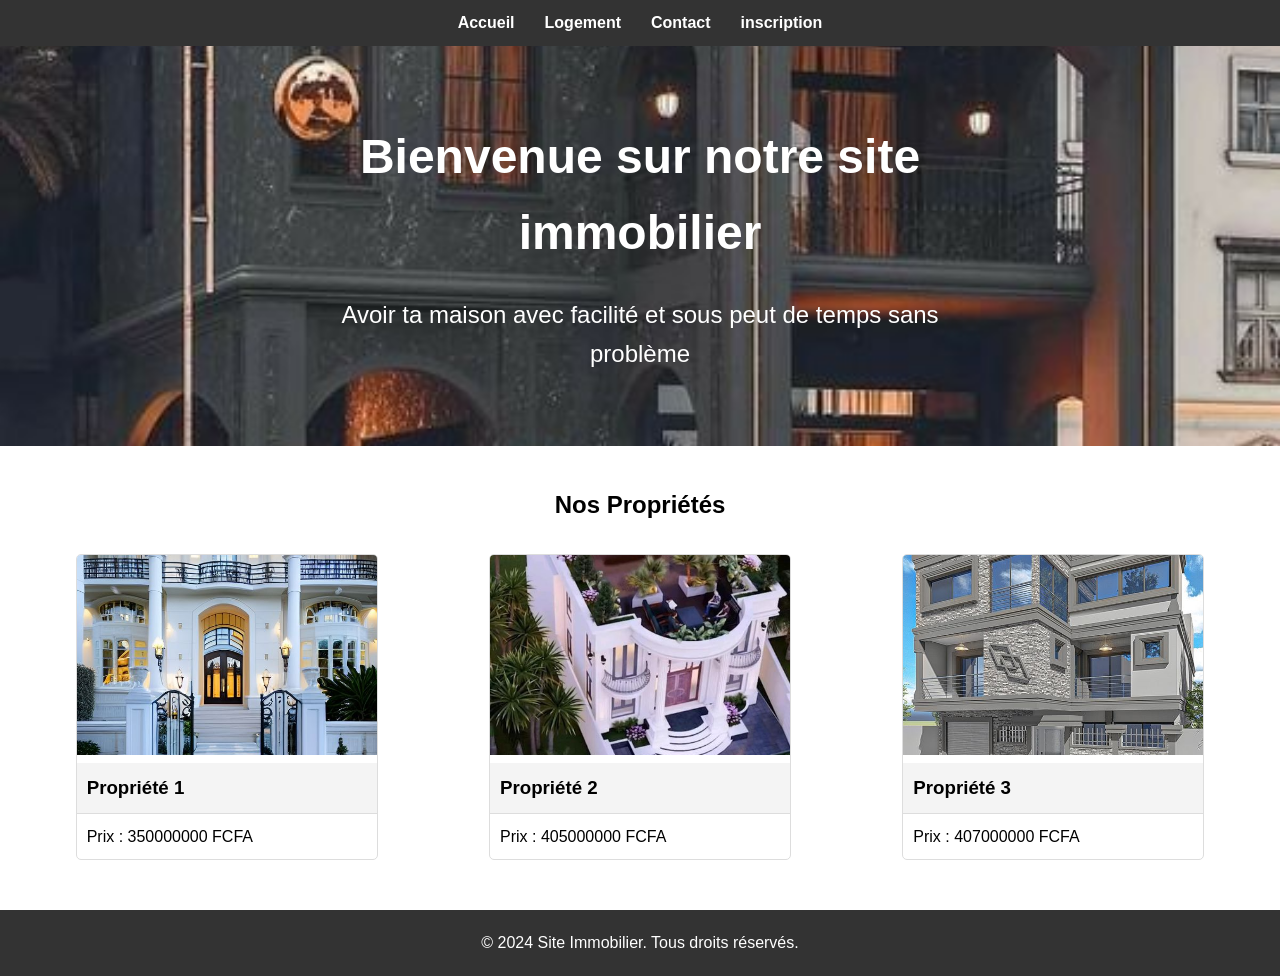
<file: projets/NION BAGNE/OG~MEUMZA/index.html>
<!DOCTYPE html>
<html lang="en">
<head>
    <meta charset="UTF-8">
    <meta name="viewport" content="width=device-width, initial-scale=1.0">
    <title>Site Immobilier</title>
    <link rel="stylesheet" href="styles.css">
</head>
<body>
    <header>
        <nav>
            <ul>
                <li><a href="index.html">Accueil</a></li>
                <li><a href="logement.html">Logement</a></li>
                <li><a href="#contact">Contact</a></li>
                <li><a href="inscription.html">inscription</a></li>
            </ul>
        </nav>
        <div class="banner">
            <img src="banner.jpg" alt="Banner Image">
            <div class="banner-text">
                <h1>Bienvenue sur notre site immobilier</h1>
                <p>Avoir ta maison avec facilité et sous peut de temps sans problème </p>
            </div>
        </div>
    </header>
    <main>
        <section id="logement" class="properties">
            <h2>Nos Propriétés</h2>
            <div class="property-list">
                <div class="property-item">
                    <img src="property1.jpg" alt="Property 1">
                    <h3>Propriété 1</h3>
                    <p>Prix : 350000000 FCFA</p>
                </div>
                <div class="property-item">
                    <img src="property2.jpg" alt="Property 2">
                    <h3>Propriété 2</h3>
                    <p>Prix : 405000000 FCFA</p>
                </div>
                <div class="property-item">
                    <img src="property3.jpg" alt="Property 3">
                    <h3>Propriété 3</h3>
                    <p>Prix : 407000000 FCFA</p>
                </div>
            </div>
        </section>
        
    </main>
    <footer>
        <p>&copy; 2024 Site Immobilier. Tous droits réservés.</p>
    </footer>
</body>
</html>
</file>
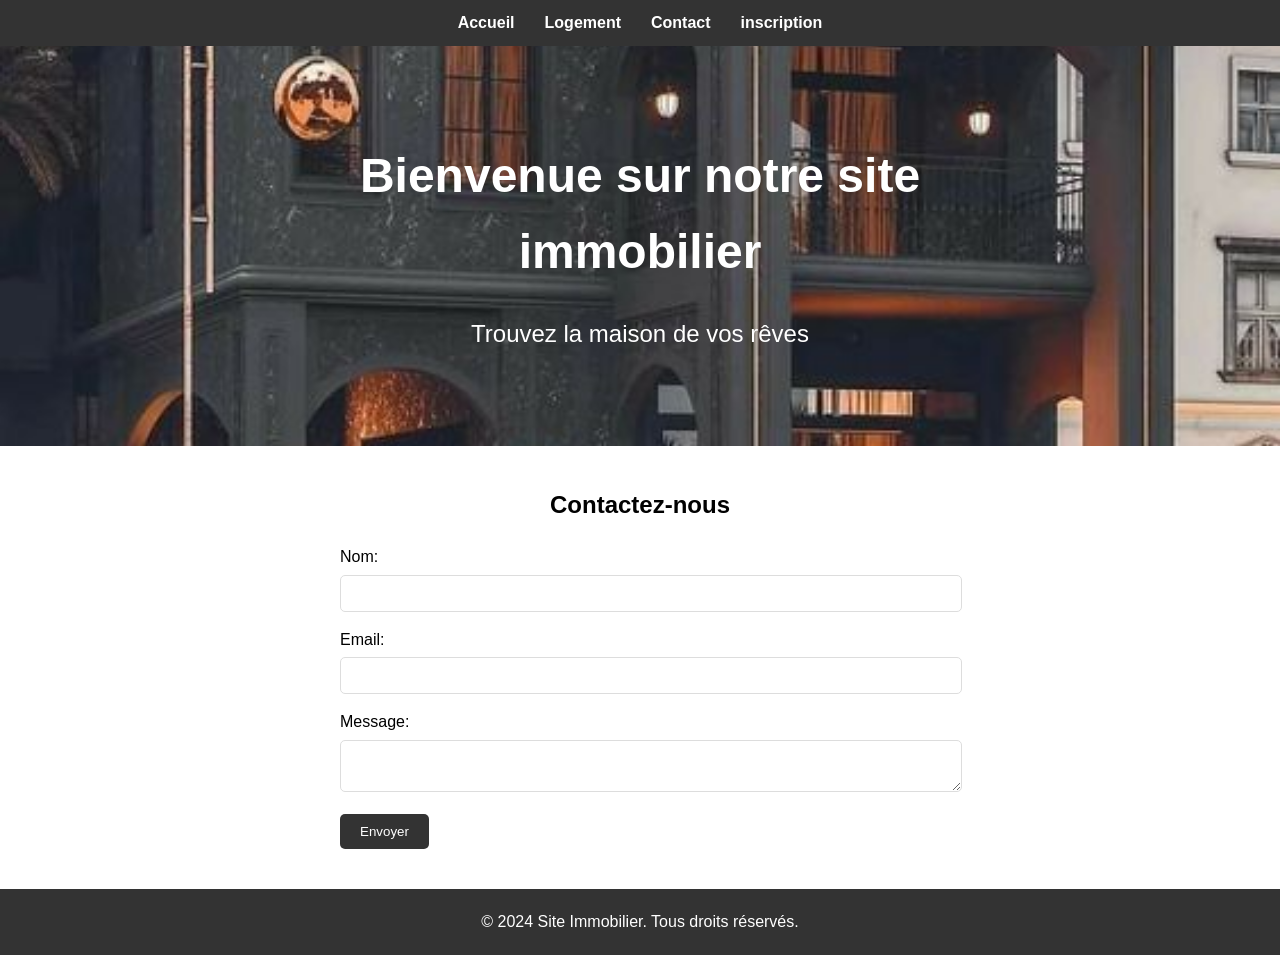
<file: projets/NION BAGNE/OG~MEUMZA/contact.html>
<!DOCTYPE html>
<html lang="en">
<head>
    <meta charset="UTF-8">
    <meta name="viewport" content="width=device-width, initial-scale=1.0">
    <title>Site Immobilier</title>
    <link rel="stylesheet" href="styles.css">
</head>
<style>
    #customers {
        font-family: Arial, Helvetica, sans-serif;
        border-collapse: collapse;
        width: 100%;
      }
      
      #customers td, #customers th {
        border: 1px solid #ddd;
        padding: 8px;
      }
      
      #customers tr:nth-child(even){background-color: #f2f2f2;}
      
      #customers tr:hover {background-color: #ddd;}
      
      #customers th {
        padding-top: 12px;
        padding-bottom: 12px;
        text-align: left;
        background-color: #58be99;
        color: white;
      }
</style>
<body>
    <header>
        <nav>
            <ul>
                <li><a href="index.html">Accueil</a></li>
                <li><a href="logement.html">Logement</a></li>
                <li><a href="contact.html">Contact</a></li>
                <li><a href="inscription.html">inscription</a></li>
            </ul>
        </nav>
        <div class="banner">
            <img src="banner.jpg" alt="Banner Image">
            <div class="banner-text">
                <h1>Bienvenue sur notre site immobilier</h1>
                <p>Trouvez la maison de vos rêves</p>
            </div>
        </div>
    </header>
    <main>
       
        <section id="contact" class="contact">
            <h2>Contactez-nous</h2>
            <form>
                <div class="form-group">
                    <label for="name">Nom:</label>
                    <input type="text" id="name" name="name" required>
                </div>
                <div class="form-group">
                    <label for="email">Email:</label>
                    <input type="email" id="email" name="email" required>
                </div>
                <div class="form-group">
                    <label for="message">Message:</label>
                    <textarea id="message" name="message" required></textarea>
                </div>
                <button type="submit">Envoyer</button>
            </form>
        </section>
    </main>
    <footer>
        <p>&copy; 2024 Site Immobilier. Tous droits réservés.</p>
    </footer>
</body>
</html>
</file>
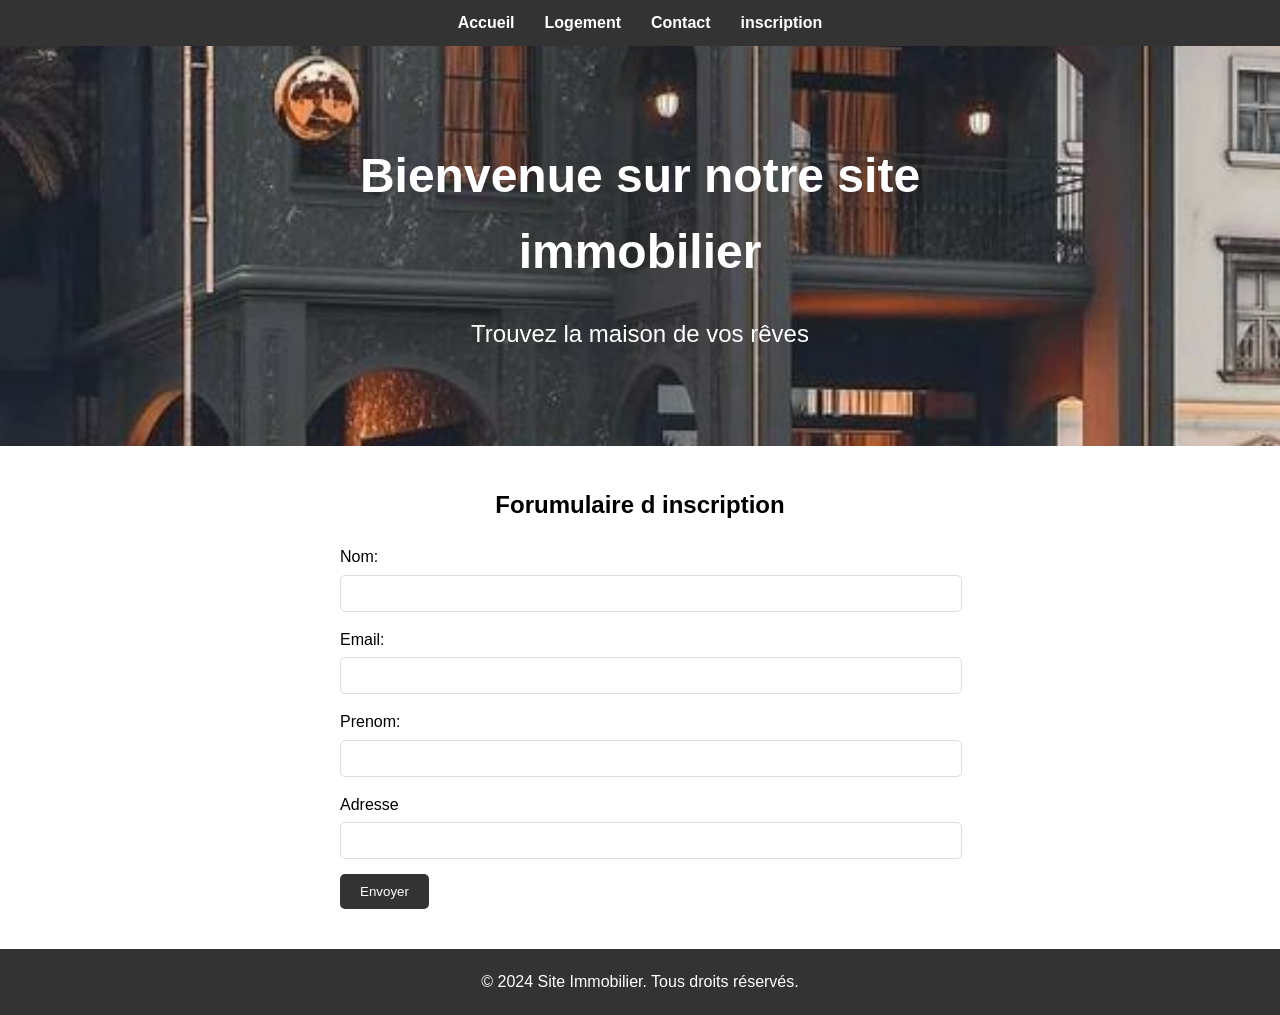
<file: projets/NION BAGNE/OG~MEUMZA/inscription.html>
<!DOCTYPE html>
<html lang="en">
<head>
    <meta charset="UTF-8">
    <meta name="viewport" content="width=device-width, initial-scale=1.0">
    <title>Site Immobilier</title>
    <link rel="stylesheet" href="styles.css">
</head>
<style>
    #customers {
        font-family: Arial, Helvetica, sans-serif;
        border-collapse: collapse;
        width: 100%;
      }
      
      #customers td, #customers th {
        border: 1px solid #ddd;
        padding: 8px;
      }
      
      #customers tr:nth-child(even){background-color: #f2f2f2;}
      
      #customers tr:hover {background-color: #ddd;}
      
      #customers th {
        padding-top: 12px;
        padding-bottom: 12px;
        text-align: left;
        background-color: #04AA6D;
        color: white;
      }
</style>
<body>
    <header>
        <nav>
            <ul>
                <li><a href="index.html">Accueil</a></li>
                <li><a href="logement.html">Logement</a></li>
                <li><a href="contact.html">Contact</a></li>
                <li><a href="inscription.html">inscription</a></li>
            </ul>
        </nav>
        <div class="banner">
            <img src="banner.jpg" alt="Banner Image">
            <div class="banner-text">
                <h1>Bienvenue sur notre site immobilier</h1>
                <p>Trouvez la maison de vos rêves</p>
            </div>
        </div>
    </header>
    <main>
       
        <section id="contact" class="contact">
            <h2>Forumulaire d inscription</h2>
            <form>
                <div class="form-group">
                    <label for="name">Nom:</label>
                    <input type="text" id="name" name="name" required>
                </div>
                <div class="form-group">
                    <label for="email">Email:</label>
                    <input type="email" id="email" name="email" required>
                </div>
                <div class="form-group">
                    <label for="email">Prenom:</label>
                    <input type="text" id="email" name="email" required>
                </div>

                <div class="form-group">
                    <label for="email">Adresse</label>
                    <input type="email" id="email" name="email" required>
                </div>
                <button type="submit">Envoyer</button>
            </form>
        </section>
    </main>
    <footer>
        <p>&copy; 2024 Site Immobilier. Tous droits réservés.</p>
    </footer>
</body>
</html>
</file>
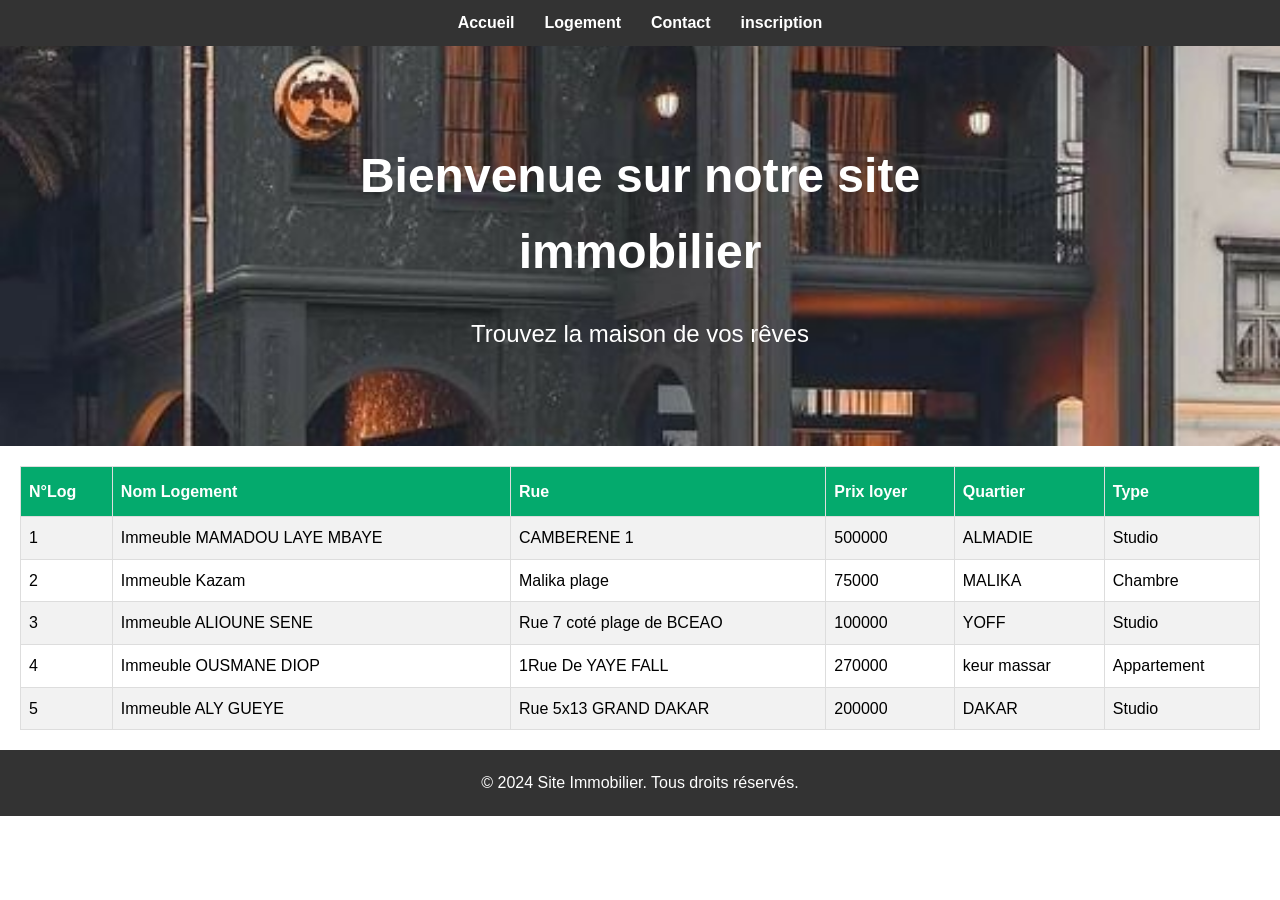
<file: projets/NION BAGNE/OG~MEUMZA/logement.html>
<!DOCTYPE html>
<html lang="en">
<head>
    <meta charset="UTF-8">
    <meta name="viewport" content="width=device-width, initial-scale=1.0">
    <title>Site Immobilier</title>
    <link rel="stylesheet" href="styles.css">
</head>
<style>
    #customers {
        font-family: Arial, Helvetica, sans-serif;
        border-collapse: collapse;
        width: 100%;
      }
      
      #customers td, #customers th {
        border: 1px solid #ddd;
        padding: 8px;
      }
      
      #customers tr:nth-child(even){background-color: #f2f2f2;}
      
      #customers tr:hover {background-color: #ddd;}
      
      #customers th {
        padding-top: 12px;
        padding-bottom: 12px;
        text-align: left;
        background-color: #04AA6D;
        color: white;
      }
</style>
<body>
    <header>
        <nav>
            <ul>
                <li><a href="index.html">Accueil</a></li>
                <li><a href="logement.html">Logement</a></li>
                <li><a href="contact.html">Contact</a></li>
                <li><a href="inscription.html">inscription</a></li>
            </ul>
        </nav>
        <div class="banner">
            <img src="banner.jpg" alt="Banner Image">
            <div class="banner-text">
                <h1>Bienvenue sur notre site immobilier</h1>
                <p>Trouvez la maison de vos rêves</p>
            </div>
        </div>
    </header>
    <main>
       
        <table id="customers">
            <tr>
              <th>N°Log</th>
              <th>Nom Logement</th>
              <th>Rue</th>
              <th>Prix loyer</th>
              <th>Quartier</th>
              <th>Type</th>
            </tr>
            <tr>
              <td>1</td>
              <td>Immeuble MAMADOU LAYE MBAYE</td>
              <td>CAMBERENE 1</td>
              <td>500000</td>
              <td>ALMADIE</td>
              <td>Studio</td>
            </tr>
            <tr>
              <td>2</td>
              <td>Immeuble Kazam</td>
              <td>Malika plage</td>
              <td>75000</td>
              <td>MALIKA</td>
              <td>Chambre</td>
            </tr>
            <tr>
              <td>3</td>
              <td>Immeuble ALIOUNE SENE</td>
              <td>Rue 7 coté plage de BCEAO</td>
              <td>100000</td>
              <td>YOFF</td>
              <td>Studio</td>
            </tr>
            <tr>
              <td>4</td>
              <td>Immeuble OUSMANE DIOP</td>
              <td>1Rue De YAYE FALL</td>
              <td>270000</td>
              <td>keur massar</td>
              <td>Appartement</td>
            </tr>
            <tr>
                <td>5</td>
                <td>Immeuble ALY GUEYE</td>
                <td>Rue 5x13 GRAND DAKAR</td>
                <td>200000</td>
                <td>DAKAR</td>
                <td>Studio</td>
          </table>
    </main>
    <footer>
        <p>&copy; 2024 Site Immobilier. Tous droits réservés.</p>
    </footer>
</body>
</html>
</file>
<file: projets/NION BAGNE/OG~MEUMZA/styles.css>
/* Resetting some default styles */
body, h1, h2, h3, p {
    margin: 0;
    padding: 0;
}

body {
    font-family: Arial, sans-serif;
    line-height: 1.6;
}

nav {
    background: #333;
    color: white;
    padding: 10px 0;
}

nav ul {
    list-style: none;
    display: flex;
    justify-content: center;
    margin: 0;
    padding: 0;
}

nav ul li {
    margin: 0 15px;
}

nav ul li a {
    color: white;
    text-decoration: none;
    font-weight: bold;
}

nav ul li a:hover {
    text-decoration: underline;
}

header .banner {
    position: relative;
    width: 100%;
    height: 400px;
    overflow: hidden;
}

header .banner img {
    width: 100%;
    height: 100%;
    object-fit: cover;
}

header .banner-text {
    position: absolute;
    top: 50%;
    left: 50%;
    transform: translate(-50%, -50%);
    text-align: center;
    color: white;
}

header .banner-text h1 {
    font-size: 3em;
    margin-bottom: 0.5em;
}

header .banner-text p {
    font-size: 1.5em;
}

main {
    padding: 20px;
}

.properties, .contact {
    margin: 20px 0;
}

.properties h2, .contact h2 {
    text-align: center;
    margin-bottom: 20px;
}

.property-list {
    display: flex;
    justify-content: space-around;
    flex-wrap: wrap;
}

.property-item {
    width: 300px;
    margin: 10px;
    border: 1px solid #ddd;
    border-radius: 5px;
    overflow: hidden;
}

.property-item img {
    width: 100%;
    height: 200px;
    object-fit: cover;
}

.property-item h3 {
    padding: 10px;
    background: #f4f4f4;
    border-bottom: 1px solid #ddd;
    margin: 0;
}

.property-item p {
    padding: 10px;
}

.contact form {
    max-width: 600px;
    margin: 0 auto;
}

.contact .form-group {
    margin-bottom: 15px;
}

.contact label {
    display: block;
    margin-bottom: 5px;
}

.contact input, .contact textarea {
    width: 100%;
    padding: 10px;
    border: 1px solid #ddd;
    border-radius: 5px;
}

.contact button {
    display: inline-block;
    padding: 10px 20px;
    background: #333;
    color: white;
    border: none;
    border-radius: 5px;
    cursor: pointer;
}

.contact button:hover {
    background: #555;
}

footer {
    text-align: center;
    padding: 20px;
    background: #333;
    color: white;
}
</file>
